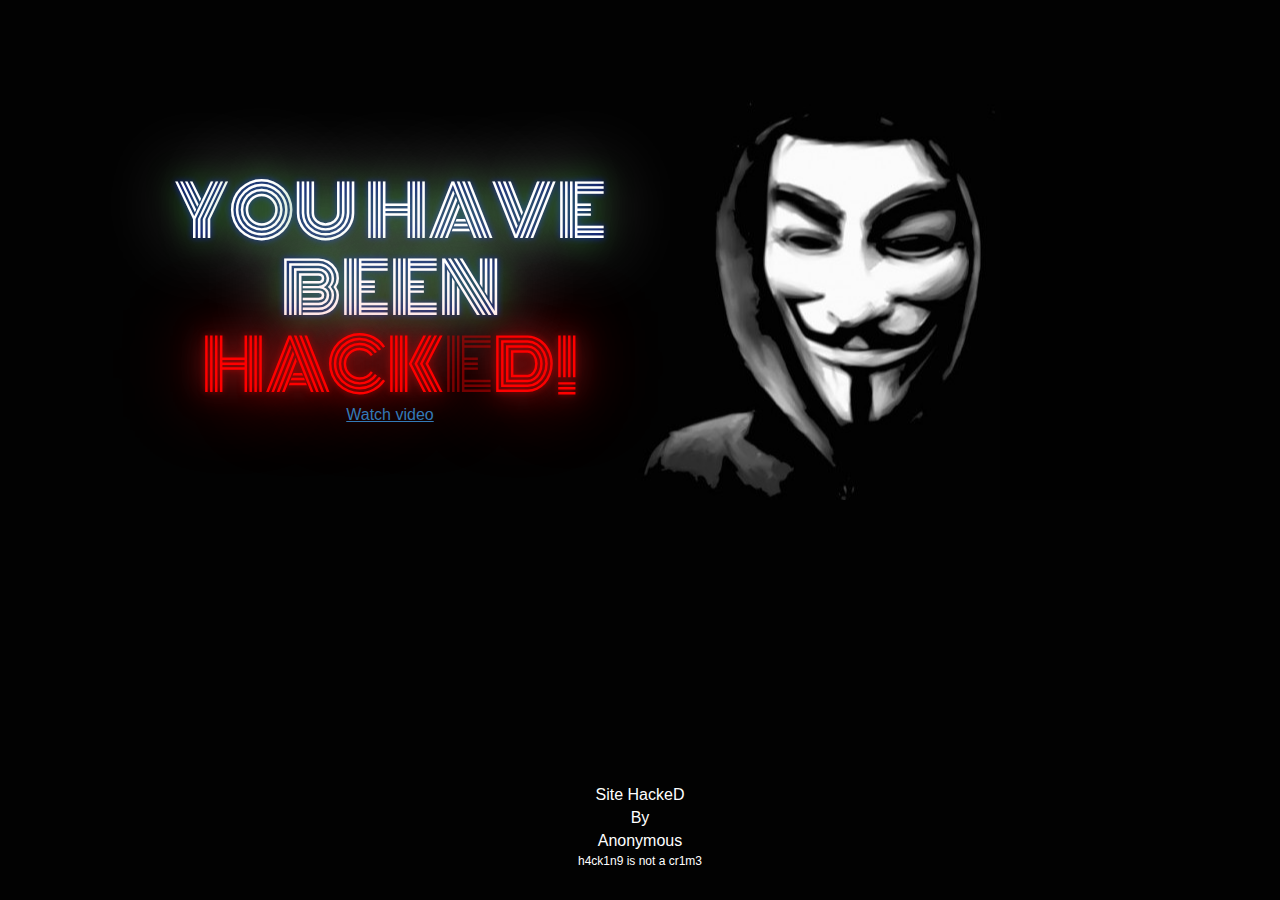
<file: index.html>
<!DOCTYPE html>
<html lang="en">
  <head>
    <meta charset="utf-8">
    <meta http-equiv="X-UA-Compatible" content="IE=edge">
    <meta name="viewport" content="width=device-width, initial-scale=1">
    <!-- The above 3 meta tags *must* come first in the head; any other head content must come *after* these tags -->
    <title>You have been hacked!</title>
    <link href='https://fonts.googleapis.com/css?family=Monoton' rel='stylesheet' type='text/css'>
    <!-- Bootstrap -->
    <link href="https://maxcdn.bootstrapcdn.com/bootstrap/3.3.6/css/bootstrap.min.css" rel="stylesheet">
    <link href="style.css" rel="stylesheet">
    <!-- HTML5 shim and Respond.js for IE8 support of HTML5 elements and media queries -->
    <!-- WARNING: Respond.js doesn't work if you view the page via file:// -->
    <!--[if lt IE 9]>
      <script src="https://oss.maxcdn.com/html5shiv/3.7.2/html5shiv.min.js"></script>
      <script src="https://oss.maxcdn.com/respond/1.4.2/respond.min.js"></script>
    <![endif]-->    
  </head>
  <body class="page">
    
    <audio id="my_audio" src="Rush_Coil-Carol_of_the_Bells.mp3" autoplay preload loop>
      <p>If you are reading this, it is because your browser does not support the audio element.</p>
    </audio>
    <div class="modal fade" id="myModal" tabindex="-1" role="dialog" aria-labelledby="myModalLabel">
      <div class="modal-dialog" role="document">
        <div class="modal-content">
          <div class="modal-body">
            <div class="embed-responsive embed-responsive-4by3">              
              <iframe id="player" width="1280" height="720" src="https://www.youtube.com/embed/-5OsqxQwZ8k?enablejsapi=1&amp;rel=0&amp;controls=1&amp;showinfo=0" frameborder="0" allowfullscreen></iframe>        
            </div>
          </div>          
        </div>
      </div>
    </div>
    <div class="page__content">
      <table class="">
        <tr>
          <td>
            <div class="banner">
              <h1 class="">
                <div id="error">
                  Y<span>O</span>U HAVE <br> BEEN  
                </div>
                <div id="code">
                  HACK<span>E</span><span>D</span>! 
                </div>              
              </h1>
              <div class="banner__video">
                <a class="videolink" data-toggle="modal" data-target="#myModal">
                  Watch video
                </a>          
              </div>
            </div>            
          </td>
        </tr>
      </table>      
    </div>
    <div class="block">
      
    </div>
    <div class="footer">
      Site HackeD<br>
      By<br>
      Anonymous
      <div style="font-size:12px;">
        <span >h4ck1n9 is not a cr1m3</span>
      </div>
    </div>



    <!-- jQuery (necessary for Bootstrap's JavaScript plugins) -->
    <script src="https://ajax.googleapis.com/ajax/libs/jquery/1.11.3/jquery.min.js"></script>    
    <script src="https://maxcdn.bootstrapcdn.com/bootstrap/3.3.6/js/bootstrap.min.js"></script>
    <script type="text/javascript">
      // 2. This code loads the IFrame Player API code asynchronously.
      var tag = document.createElement('script');
      tag.src = "https://www.youtube.com/iframe_api";
      var firstScriptTag = document.getElementsByTagName('script')[0];
      firstScriptTag.parentNode.insertBefore(tag, firstScriptTag);

      // 3. This function creates an <iframe> (and YouTube player)
      //    after the API code downloads.
      var player;
      function onYouTubeIframeAPIReady() {        
        player = new YT.Player('player', {          
          events: {
            
          }
        });
      }
      
      $(document).ready(function(){
        var my_audio = document.getElementById("my_audio"); 
        $('#myModal').on('show.bs.modal', function (e) {
          my_audio.pause();
        })
        $('#myModal').on('shown.bs.modal', function (e) {
          player.playVideo();
        })
        $('#myModal').on('hide.bs.modal', function (e) {
          player.pauseVideo();
        })
        $('#myModal').on('hidden.bs.modal', function (e) {
          my_audio.play();
        })
      });
    </script>
  </body>
</html>
</file>
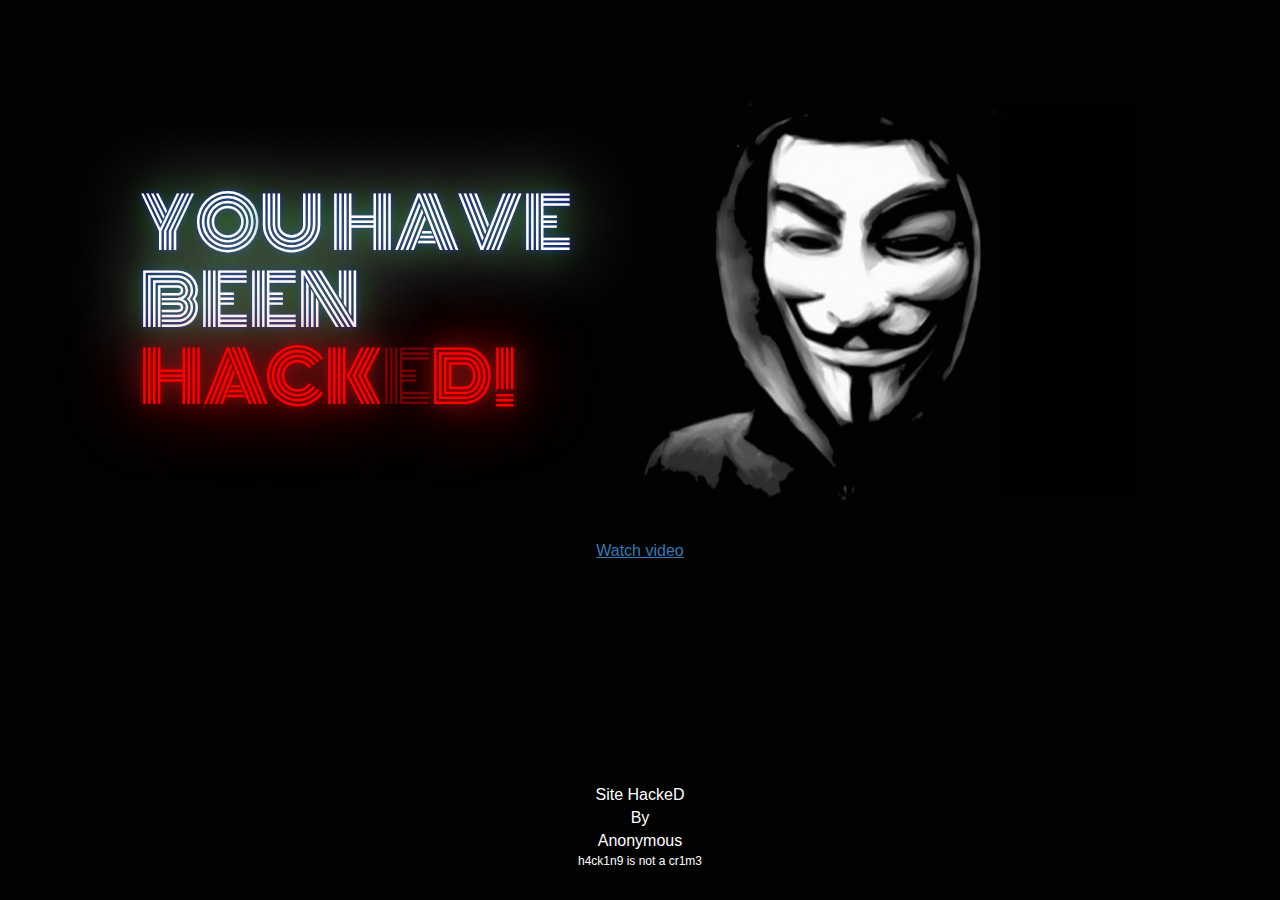
<file: hacked.html>
<!DOCTYPE html>
<html lang="en">
  <head>
    <meta charset="utf-8">
    <meta http-equiv="X-UA-Compatible" content="IE=edge">
    <meta name="viewport" content="width=device-width, initial-scale=1">
    <!-- The above 3 meta tags *must* come first in the head; any other head content must come *after* these tags -->
    <title>You have been hacked!</title>
    <link href='http://fonts.googleapis.com/css?family=Monoton' rel='stylesheet' type='text/css'>
    <!-- Bootstrap -->
    <link href="https://maxcdn.bootstrapcdn.com/bootstrap/3.3.6/css/bootstrap.min.css" rel="stylesheet">
    <link href="style.css" rel="stylesheet">
    <!-- HTML5 shim and Respond.js for IE8 support of HTML5 elements and media queries -->
    <!-- WARNING: Respond.js doesn't work if you view the page via file:// -->
    <!--[if lt IE 9]>
      <script src="https://oss.maxcdn.com/html5shiv/3.7.2/html5shiv.min.js"></script>
      <script src="https://oss.maxcdn.com/respond/1.4.2/respond.min.js"></script>
    <![endif]-->    
  </head>
  <body class="page">
    
    <audio id="my_audio" src="Rush_Coil-Carol_of_the_Bells.mp3" autoplay preload loop>
      <p>If you are reading this, it is because your browser does not support the audio element.</p>
    </audio>
    <div class="modal fade" id="myModal" tabindex="-1" role="dialog" aria-labelledby="myModalLabel">
      <div class="modal-dialog" role="document">
        <div class="modal-content">
          <div class="modal-body">
            <div class="embed-responsive embed-responsive-4by3">              
              <iframe id="player" width="1280" height="720" src="https://www.youtube.com/embed/-5OsqxQwZ8k?enablejsapi=1&amp;rel=0&amp;controls=1&amp;showinfo=0" frameborder="0" allowfullscreen></iframe>        
            </div>
          </div>          
        </div>
      </div>
    </div>
    <div class="page__content">
      <table class="">
        <tr>
          <td>
            <h1>
              <div id="error">
                Y<span>O</span>U HAVE <br> BEEN  
              </div>
              <div id="code">
                HACK<span>E</span><span>D</span>! 
              </div>
               
              
            </h1>            
          </td>
        </tr>
      </table>      
    </div>
    <div class="block">
      <a class="videolink" data-toggle="modal" data-target="#myModal">
        Watch video
      </a>
    </div>
    <div class="footer">
      Site HackeD<br>
      By<br>
      Anonymous
      <div style="font-size:12px;">
        <span >h4ck1n9 is not a cr1m3</span>
      </div>
    </div>



    <!-- jQuery (necessary for Bootstrap's JavaScript plugins) -->
    <script src="https://ajax.googleapis.com/ajax/libs/jquery/1.11.3/jquery.min.js"></script>    
    <script src="https://maxcdn.bootstrapcdn.com/bootstrap/3.3.6/js/bootstrap.min.js"></script>
    <script type="text/javascript">
      // 2. This code loads the IFrame Player API code asynchronously.
      var tag = document.createElement('script');
      tag.src = "https://www.youtube.com/iframe_api";
      var firstScriptTag = document.getElementsByTagName('script')[0];
      firstScriptTag.parentNode.insertBefore(tag, firstScriptTag);

      // 3. This function creates an <iframe> (and YouTube player)
      //    after the API code downloads.
      var player;
      function onYouTubeIframeAPIReady() {        
        player = new YT.Player('player', {          
          events: {
            
          }
        });
      }
      
      $(document).ready(function(){
        var my_audio = document.getElementById("my_audio"); 
        $('#myModal').on('show.bs.modal', function (e) {
          my_audio.pause();
        })
        $('#myModal').on('shown.bs.modal', function (e) {
          player.playVideo();
        })
        $('#myModal').on('hide.bs.modal', function (e) {
          player.pauseVideo();
        })
        $('#myModal').on('hidden.bs.modal', function (e) {
          my_audio.play();
        })
      });
    </script>
  </body>
</html>
</file>
<file: style.css>
html{
    height: 100%;
}
.page{    
    box-sizing: border-box;
    padding-top: 100px;
    height: 100%;
    position: relative;
    margin: 0;
    background: #020202;
    /*color: #00FF00;*/
    color: #fff;
    font-family: textbook,'Textbook New',Helvetica Neue,Arial;
    font-size: 16px;
}
.page__content{
    height: 400px;
    width: 1000px;
    margin: 0 auto;
    background: url('anonymous.jpg') right center no-repeat;
    position: relative;
}
.banner{
  padding-right: 50%;    
  text-align: center;
}
h1{
    font-family: 'Monoton', cursive;    
    margin: 0;
    font-size: 70px;
    text-shadow: 0 0 80px red,0 0 30px FireBrick,0 0 6px DarkRed;
    color: red;    
}
#error{
    color: #fff;
    text-shadow: 0 0 80px #ffffff,0 0 30px #008000,0 0 6px #0000ff;
}
#error span {
  animation: upper 11s linear infinite;
}
#code{
    text-shadow: 0 0 80px red,0 0 30px FireBrick,0 0 6px DarkRed;
}
#code span:nth-of-type(2) {
  animation: lower 10s linear infinite;
}
#code span:nth-of-type(1) {
  text-shadow: none;
  opacity:.4;
}
@keyframes upper {
  0%,19.999%,22%,62.999%,64%, 64.999%,70%,100% {
    opacity:.99; text-shadow: 0 0 80px #ffffff,0 0 30px #008000,0 0 6px #0000ff;
  }
  20%,21.999%,63%,63.999%,65%,69.999% {
    opacity:0.4; text-shadow: none; 
  }
}
@keyframes lower {
  0%,12%,18.999%,23%,31.999%,37%,44.999%,46%,49.999%,51%,58.999%,61%,68.999%,71%,85.999%,96%,100% {
    opacity:0.99; text-shadow: 0 0 80px red,0 0 30px FireBrick,0 0 6px DarkRed;
  }
  19%,22.99%,32%,36.999%,45%,45.999%,50%,50.99%,59%,60.999%,69%,70.999%,86%,95.999% { 
    opacity:0.4; text-shadow: none; 
  }
}
table{
    height: 100%;
    width: 100%;
}
td{
    vertical-align: middle;
}
.block{
    margin-top: 40px;
    text-align: center;
}
a.videolink{
    text-decoration: underline;
    cursor: pointer;    
}
a.videolink:hover{
    text-decoration: none;    
}
.footer{
    position: absolute;
    bottom: 0;
    left:0;
    right: 0;
    text-align: center;
    margin: 40px auto 30px;
}
</file>
